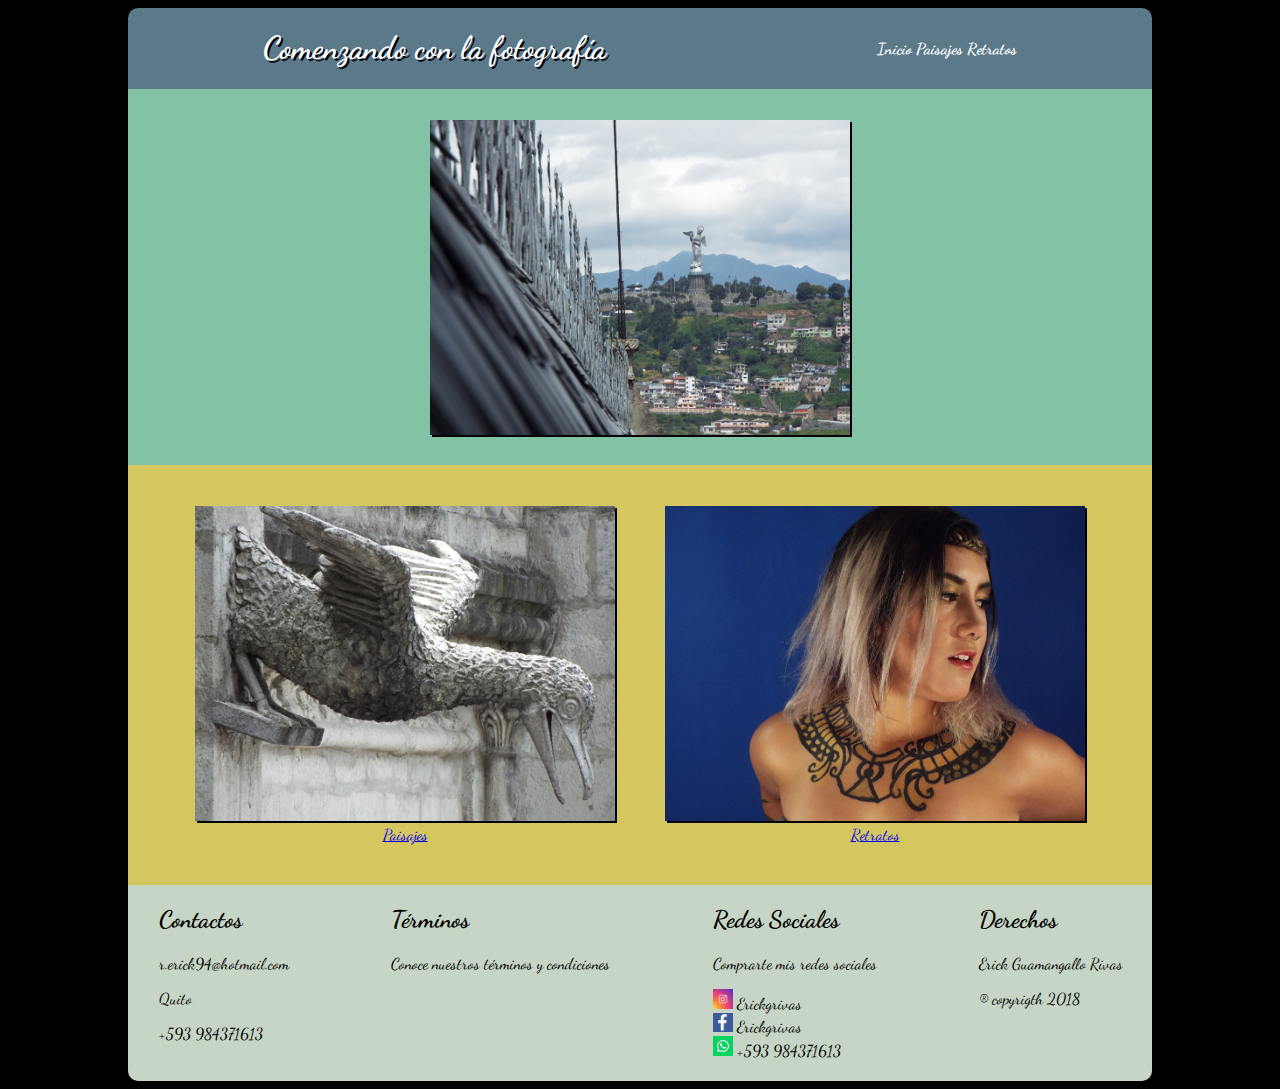
<file: index.html>
<!DOCTYPE html>
<html lang="en" dir="ltr">
  <head>
    <meta charset="utf-8">
    <meta name="viewport" content="width=device-width, initial-scale=1.0">
    <meta name="author" content="erick rivas">
    <link rel="stylesheet" href="css/estilos.css">
    <title></title>
  </head>
  <body>
    <header>
    <h1>Comenzando con la fotografía</h1>
    <nav>
    <a href="index.html"><strong>Inicio</strong></a>
    <a href="paisajes.html"><strong>Paisajes</strong></a>
    <a href="retratos.html"><strong>Retratos</strong></a>
    </nav>
    </header>
    <div class="galery">
      <div id="contenedor1">
        <img src="img/imagenprincipal.JPG" name="iglesia" class="imagen1">
      </div>
      <div id="contenedor2">
        <p>
          <img src="img/paisaje2.JPG" class="imagen2" >
          <br>
          <a href="paisajes.html">Paisajes</a>
        </p>
        <p>
          <img src="img/rostro1.JPG" class="imagen3">
          <br>
          <a href="retratos.html">Retratos</a>
        </p>
      </div>
    </div>
    <footer>
      <div class="columna1">
        <h2>Contactos</h2>
        <p>r.erick94@hotmail.com</p>
        <p>Quito</p>
        <p>+593 984371613</p>
      </div>
      <div class="columna2">
        <h2>Términos</h2>
        <p>Conoce nuestros términos y condiciones</p>
      </div>
      <div class="columna3">
        <h2>Redes Sociales</h2>
        <p>Comprarte mis redes sociales</p>
        <img style="width:20px" src="img/instagram.jpg" alt="">
        Erickgrivas
        <br>
        <img style="width:20px" src="img/logo facebook.jpg" alt="">
        Erickgrivas
        <br>
        <img style="width:20px" src="img/whatsapp logo.png" alt="">
        +593 984371613
        <br>
      </div>
      <div class="columna4">
        <h2>Derechos</h2>
        <p>Erick Guamangallo Rivas</p>
        <p>® copyrigth 2018</p>
      </div>
    </footer>
  </body>
</html>
</file>
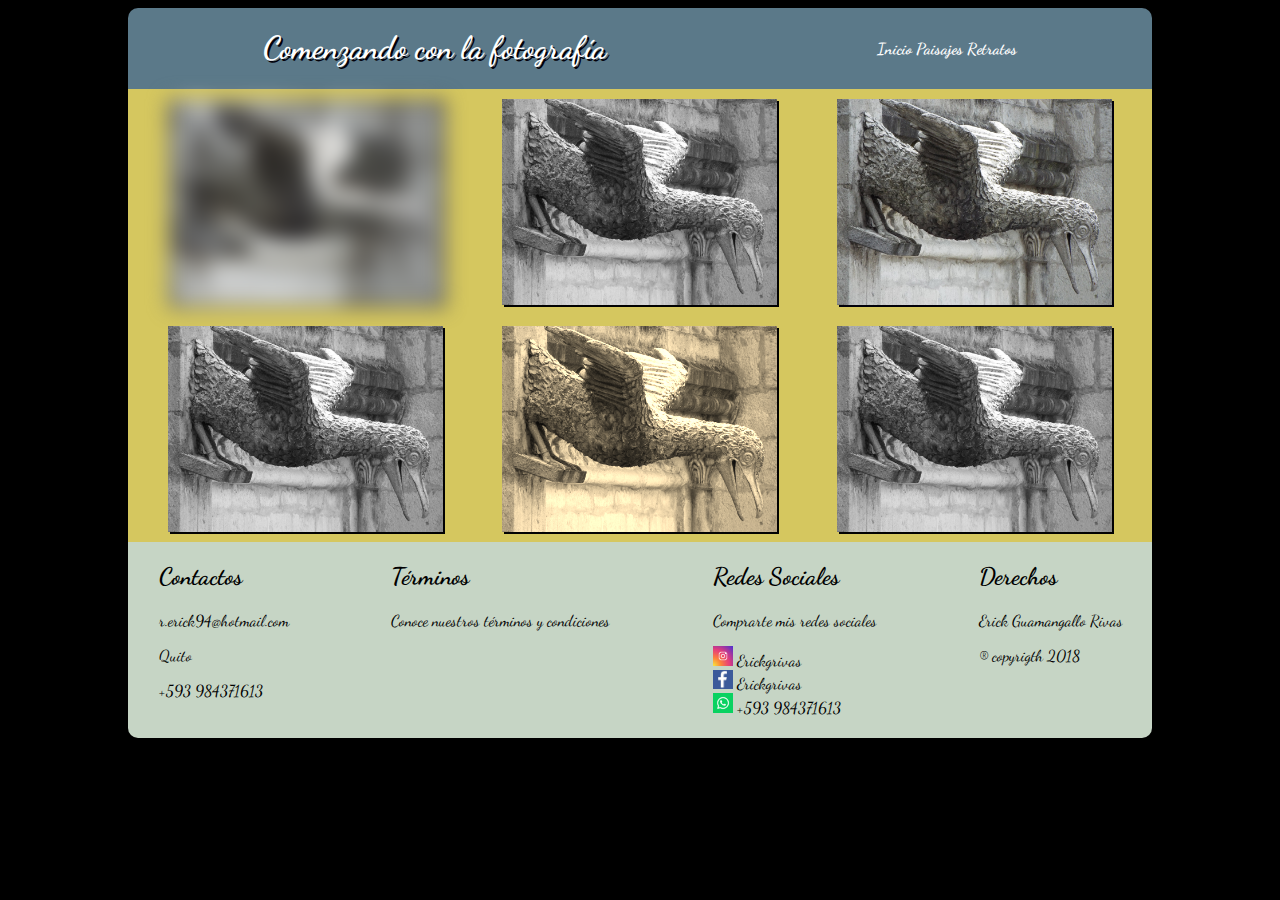
<file: paisajes.html>
<!DOCTYPE html>
<html lang="en" dir="ltr">
  <head>
    <meta charset="utf-8">
    <meta name="viewport" content="width=device-width, initial-scale=1.0">
    <meta name="author" content="erick rivas">
    <link rel="stylesheet" href="css/estilos2.css">
    <title></title>
  </head>
  <body>
    <header>
      <h1>Comenzando con la fotografía</h1>
    <nav>
    <a href="index.html"><strong>Inicio</strong></a>
    <a href="paisajes.html"><strong>Paisajes</strong></a>
    <a href="retratos.html"><strong>Retratos</strong></a>
    </nav>
    </header>
    <div class="galery">
      <div id="contenedor1">
          <img src="img/paisaje2.JPG" class="imagen1" title="1">
          <img src="img/paisaje2.JPG" class="imagen2" title="2">
          <img src="img/paisaje2.JPG" class="imagen3" title="3">
    </div>
      <div id="contenedor2">
        <img src="img/paisaje2.JPG" class="imagen4" title="4">
        <img src="img/paisaje2.JPG" class="imagen5" title="5">
        <img src="img/paisaje2.JPG" class="imagen6" title="6">
      </div>
    </div>
    <footer>
      <div class="columna1">
        <h2>Contactos</h2>
        <p>r.erick94@hotmail.com</p>
        <p>Quito</p>
        <p>+593 984371613</p>
      </div>
      <div class="columna2">
        <h2>Términos</h2>
        <p>Conoce nuestros términos y condiciones</p>
      </div>
      <div class="columna3">
        <h2>Redes Sociales</h2>
        <p>Comprarte mis redes sociales</p>
        <img style="width:20px" src="img/instagram.jpg" alt="">
        Erickgrivas
        <br>
        <img style="width:20px" src="img/logo facebook.jpg" alt="">
        Erickgrivas
        <br>
        <img style="width:20px" src="img/whatsapp logo.png" alt="">
        +593 984371613
        <br>
      </div>
      <div class="columna4">
        <h2>Derechos</h2>
        <p>Erick Guamangallo Rivas</p>
        <p>® copyrigth 2018</p>
      </div>
    </footer>
  </body>
</html>
</file>
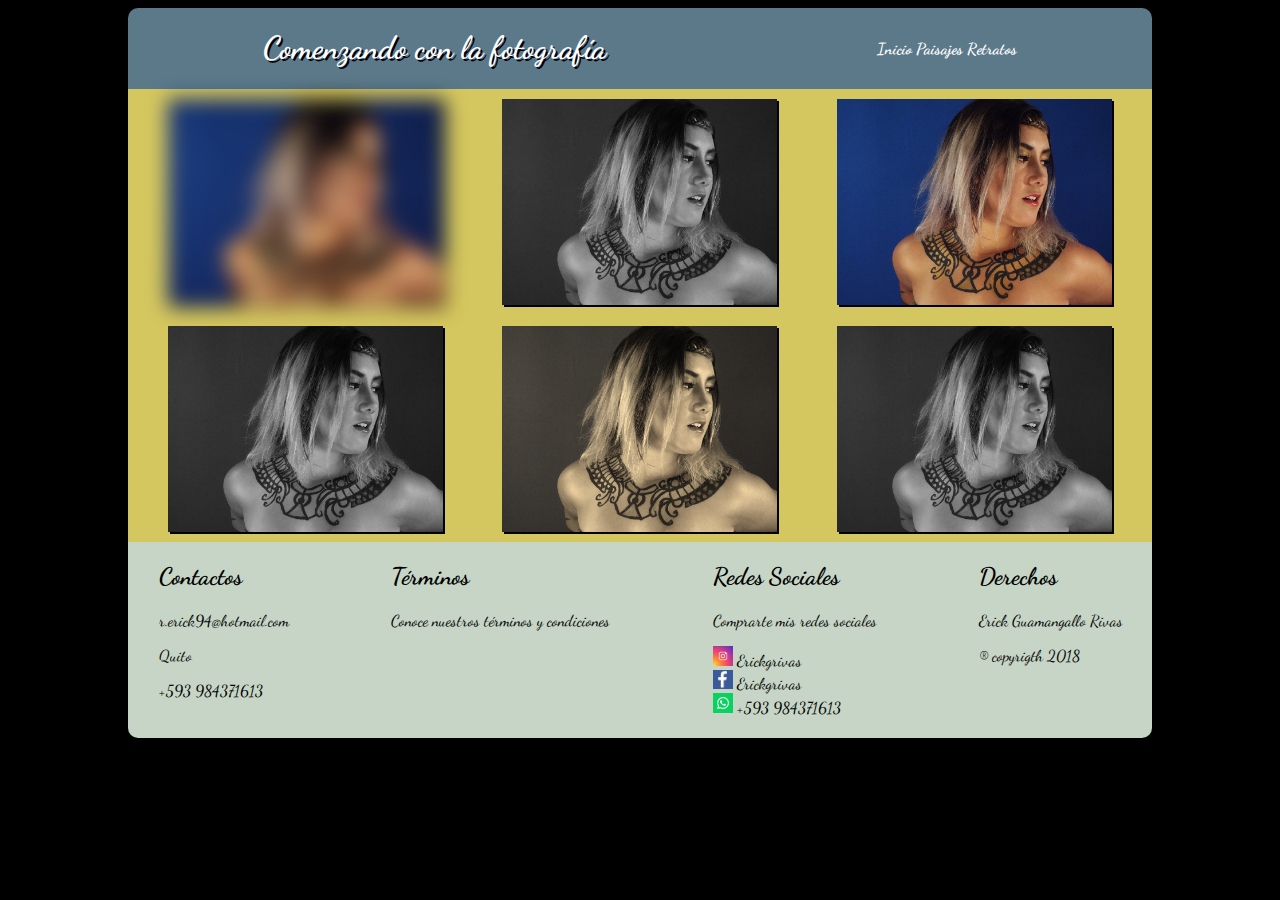
<file: retratos.html>
<!DOCTYPE html>
<html lang="en" dir="ltr">
  <head>
    <meta charset="utf-8">
    <meta name="viewport" content="width=device-width, initial-scale=1.0">
    <meta name="author" content="erick rivas">
    <link rel="stylesheet" href="css/estilos2.css">
    <title></title>
  </head>
  <body>
    <header>
      <h1>Comenzando con la fotografía</h1>
    <nav>
    <a href="index.html"><strong>Inicio</strong></a>
    <a href="paisajes.html"><strong>Paisajes</strong></a>
    <a href="retratos.html"><strong>Retratos</strong></a>
    </nav>
    </header>
    <div class="galery">
      <div id="contenedor1">
          <img src="img/rostro1.JPG" class="imagen1" title="1">
          <img src="img/rostro1.JPG" class="imagen2" title="2">
          <img src="img/rostro1.JPG" class="imagen3" title="3">
    </div>
      <div id="contenedor2">
        <img src="img/rostro1.JPG" class="imagen4" title="4">
        <img src="img/rostro1.JPG" class="imagen5" title="5">
        <img src="img/rostro1.JPG" class="imagen6" title="6">
      </div>
    </div>
    <footer>
      <div class="columna1">
        <h2>Contactos</h2>
        <p>r.erick94@hotmail.com</p>
        <p>Quito</p>
        <p>+593 984371613</p>
      </div>
      <div class="columna2">
        <h2>Términos</h2>
        <p>Conoce nuestros términos y condiciones</p>
      </div>
      <div class="columna3">
        <h2>Redes Sociales</h2>
        <p>Comprarte mis redes sociales</p>
        <img style="width:20px" src="img/instagram.jpg" alt="">
        Erickgrivas
        <br>
        <img style="width:20px" src="img/logo facebook.jpg" alt="">
        Erickgrivas
        <br>
        <img style="width:20px" src="img/whatsapp logo.png" alt="">
        +593 984371613
        <br>
      </div>
      <div class="columna4">
        <h2>Derechos</h2>
        <p>Erick Guamangallo Rivas</p>
        <p>® copyrigth 2018</p>
      </div>
    </footer>
  </body>
</html>
</file>
<file: css/estilos.css>
@import url('https://fonts.googleapis.com/css?family=Dancing+Script');
body{
font-family: 'Dancing Script', cursive;
color: white;
background-color: black;
margin-right: 10%;
margin-left: 10%;
justify-content: center;
overflow-x: hidden;
}
header{
  background-color:#5b7989;
  border-radius: 10px 10px 0px 0px;
 -webkit-border-radius:10px 10px 0px 0px;
 -o-border-radius:10px 10px 0px 0px;
 -moz-border-radius:10px 10px 0px 0px;
 display:flex;
 flex-direction:row;
 justify-content:space-around;
 align-items:center;
}
header h1 {
text-shadow: 2px 2px #02010a;
}
header nav a {
color: white;
text-decoration: none;
}

.galery {
  background-color: #82c3a6;
}

#contenedor1 {
  display: flex;
  justify-content: center;
  padding: 3%;
}

#contenedor2 {
  display: flex;
  justify-content: center;
  background-color: #d5c75f;
  text-align: center;
  border: 1px;
}
#contenedor2 p{
padding:25px;
}

div img{
  width: 420px;
}
.imagen1{
  box-shadow: 2px 2px #02010a;
}
.imagen2{
  transition: rotate(10deg);
  box-shadow: 2px 2px #02010a;
}
.imagen2:hover{
  transform: rotate(10deg);
  box-shadow: 2px 2px #82c3a6;
}
.imagen3{
  box-shadow: 2px 2px #02010a;
  transition: translate(20px, -5px)
}
.imagen3:hover{
  transform: translate(20px, -5px);
  box-shadow: 2px 2px #82c3a6;
}
footer{
  background-color: #C6d5c5;
  border-radius: 0px 0px 10px 10px;
 -webkit-border-radius:0px 0px 10px 10px;
 -o-border-radius:0px 0px 10px 10px;
 -moz-border-radius:0px 0px 10px 10px;
 display: flex;
 color:black;
 padding-bottom: 2%
}
.columna1{
  float: left;
  padding-left: 3%
}
.columna2{
  float: left;
  padding-left: 10%
}
.columna3{
  float: left;
  padding-left: 10%
}.columna4{
  float: left;
  padding-left: 10%
}
@media(max-width: 900px) {
 header{
   display: flex;
   flex-direction: column;
   text-align: center;
   margin: auto;
 }
h1{
  margin: 0 auto;
  padding-top: 2%

}
header nav{
text-align: center;
padding-bottom: 20px
}
 #contenedor1{
   display: flex;
   flex-direction: column;
 }
 #contenedor2{
   display: flex;
   flex-direction: column;
 }
 .galery img{
   margin: auto;
   width: 90%;
   display: flex;
   flex-direction: column;
 }
 footer{
   display: flex;
   flex-direction: column;
 }
 .columna1{
   margin-left: 25px
 }
 .columna3 img{
   margin-right: 10px
 }
}
</file>
<file: css/estilos2.css>
@import url('https://fonts.googleapis.com/css?family=Dancing+Script');

body{
font-family: 'Dancing Script', cursive;
color: white;
background-color: black;
margin-right: 10%;
margin-left: 10%;
justify-content: center;
overflow-x: hidden;
}
header{
  background-color:#5b7989;
  border-radius: 10px 10px 0px 0px;
 -webkit-border-radius:10px 10px 0px 0px;
 -o-border-radius:10px 10px 0px 0px;
 -moz-border-radius:10px 10px 0px 0px;
 display:flex;
 flex-direction:row;
 justify-content:space-around;
 align-items:center;
}
header h1 {
text-shadow: 2px 2px #02010a;
}
header nav a {
color: white;
text-decoration: none;
}

.galery {
  background-color: #82c3a6;
}
#contenedor1 {
  display: flex;
  flex-direction: row;
  justify-content: center;
  background-color: #d5c75f;
  text-align: center;
  border: 1px;
  padding: 1%
}
#contenedor2{
  display: flex;
  flex-direction: row;
  justify-content: center;
  background-color: #d5c75f;
  text-align: center;
  border: 1px;
  padding: 1%;
}
.galery img{
  box-shadow: 2px 2px #02010a;
  width: 275px;
  margin: auto;
}
.imagen1{
  -webkit-filter: blur(10px);
  -o-filter: blur(10px);
  -moz-filter: blur(10px);
  filter: blur(10px);
}
.imagen2{
  -webkit-filter:grayscale(100%);
  -o-filter:grayscale(100%);
  -moz-filter:grayscale(100%);
  filter: grayscale(100%);
}
.imagen3{
  -webkit-filter:
  -o-filter:
  -moz-filter:
  filter:
}
.imagen4{
  -webkit-filter:grayscale(100%);
  -o-filter:grayscale(100%);
  -moz-filter:grayscale(100%);
  filter:grayscale(100%);
}
.imagen5{
  -webkit-filter:sepia(90%);
  -o-filter:sepia(90%);
  -moz-filter:sepia(90%);
  filter:sepia(90%);
}
.imagen6{
  -webkit-filter:grayscale(100%);
  -o-filter:grayscale(100%);
  -moz-filter:grayscale(100%);
  filter:grayscale(100%);
}

footer{
  background-color: #C6d5c5;
  border-radius: 0px 0px 10px 10px;
 -webkit-border-radius:0px 0px 10px 10px;
 -o-border-radius:0px 0px 10px 10px;
 -moz-border-radius:0px 0px 10px 10px;
 display: flex;
 color:black;
 padding-bottom: 2%
}
.columna1{
  float: left;
  padding-left: 3%
}
.columna2{
  float: left;
  padding-left: 10%
}
.columna3{
  float: left;
  padding-left: 10%
}.columna4{
  float: left;
  padding-left: 10%
}
@media(max-width: 900px) {
 header{
   display: flex;
   flex-direction: column;
   text-align: center;
   margin: auto;
   justify-content: center;
 }
 h1{
   margin: 0 auto;
   padding: 2%;
   justify-content: center;
 }
center{
  justify-content: center;
}
 header nav{
text-align: center;
padding-bottom: 20px
}
 #contenedor1{
   display: flex;
   flex-direction: column;
   padding: 1%
 }
 #contenedor2{
   display: flex;
   flex-direction: column;
   padding: 1%;
 }
 .galery img{
   margin:auto;
   width: 90%;
   justify-content: center;
 }
 footer{
   display: flex;
   flex-direction: column;
 }
 .columna1{
   margin-left: 25px
 }
}
</file>
